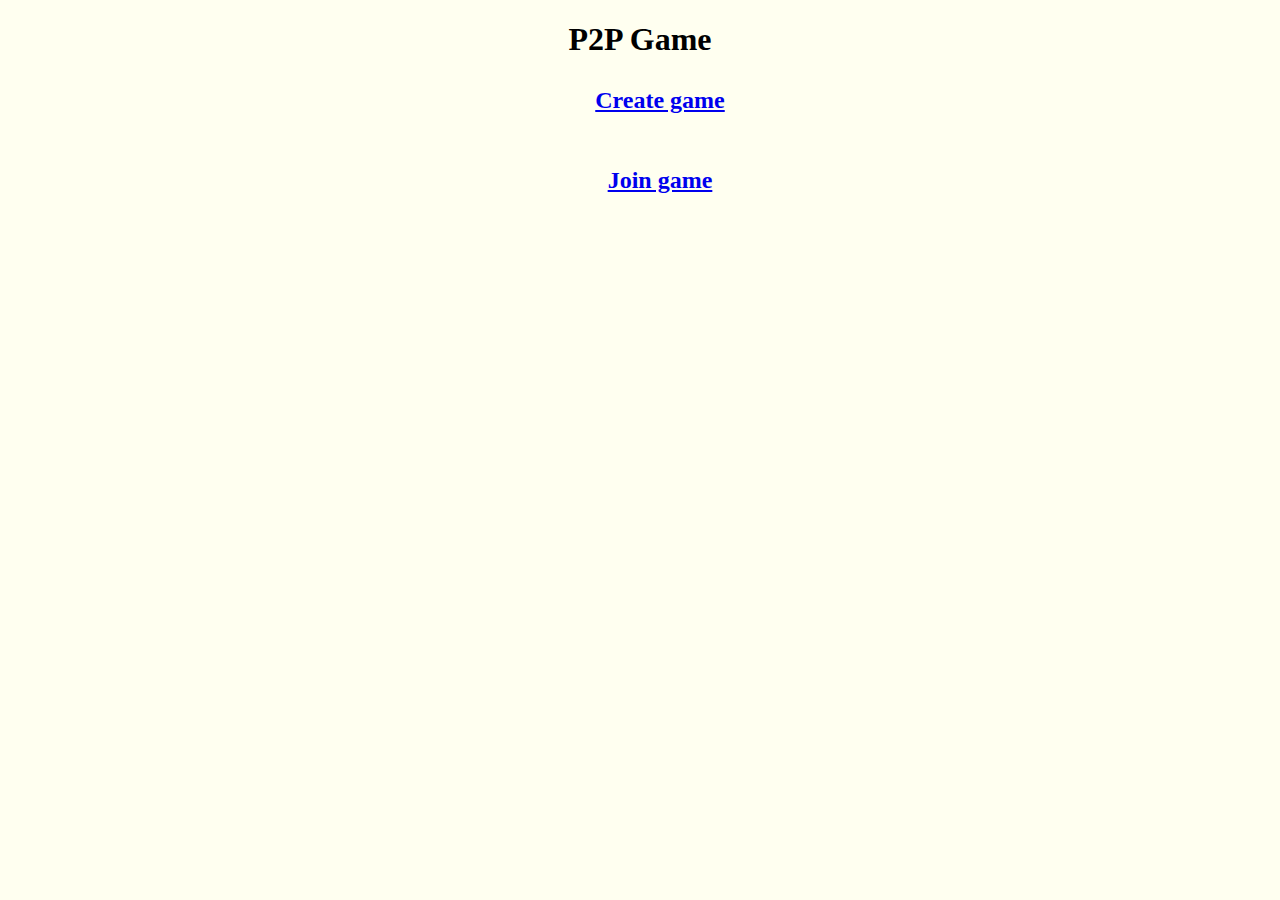
<file: start.html>
<!DOCTYPE html>
<html>
<head>
    <meta charset='utf-8'>
    <meta http-equiv='X-UA-Compatible' content='IE=edge'>
    <title>start</title>
    <meta name='viewport' content='width=device-width, initial-scale=1'>

</head>

<body style = "background-color: ivory;">

    <div style = "text-align: center">

    <h1 style = "color : black">P2P  Game</h1>

    <div style="position: relative; top: 10px; margin-left: 40px; line-height: 20px;">
        <h2><a href = "/create">Create game</a></h2>

        <br>
        

    <h2><a href="/join" target="_blank">Join game</a></h2>


</body>

</html>
</file>
